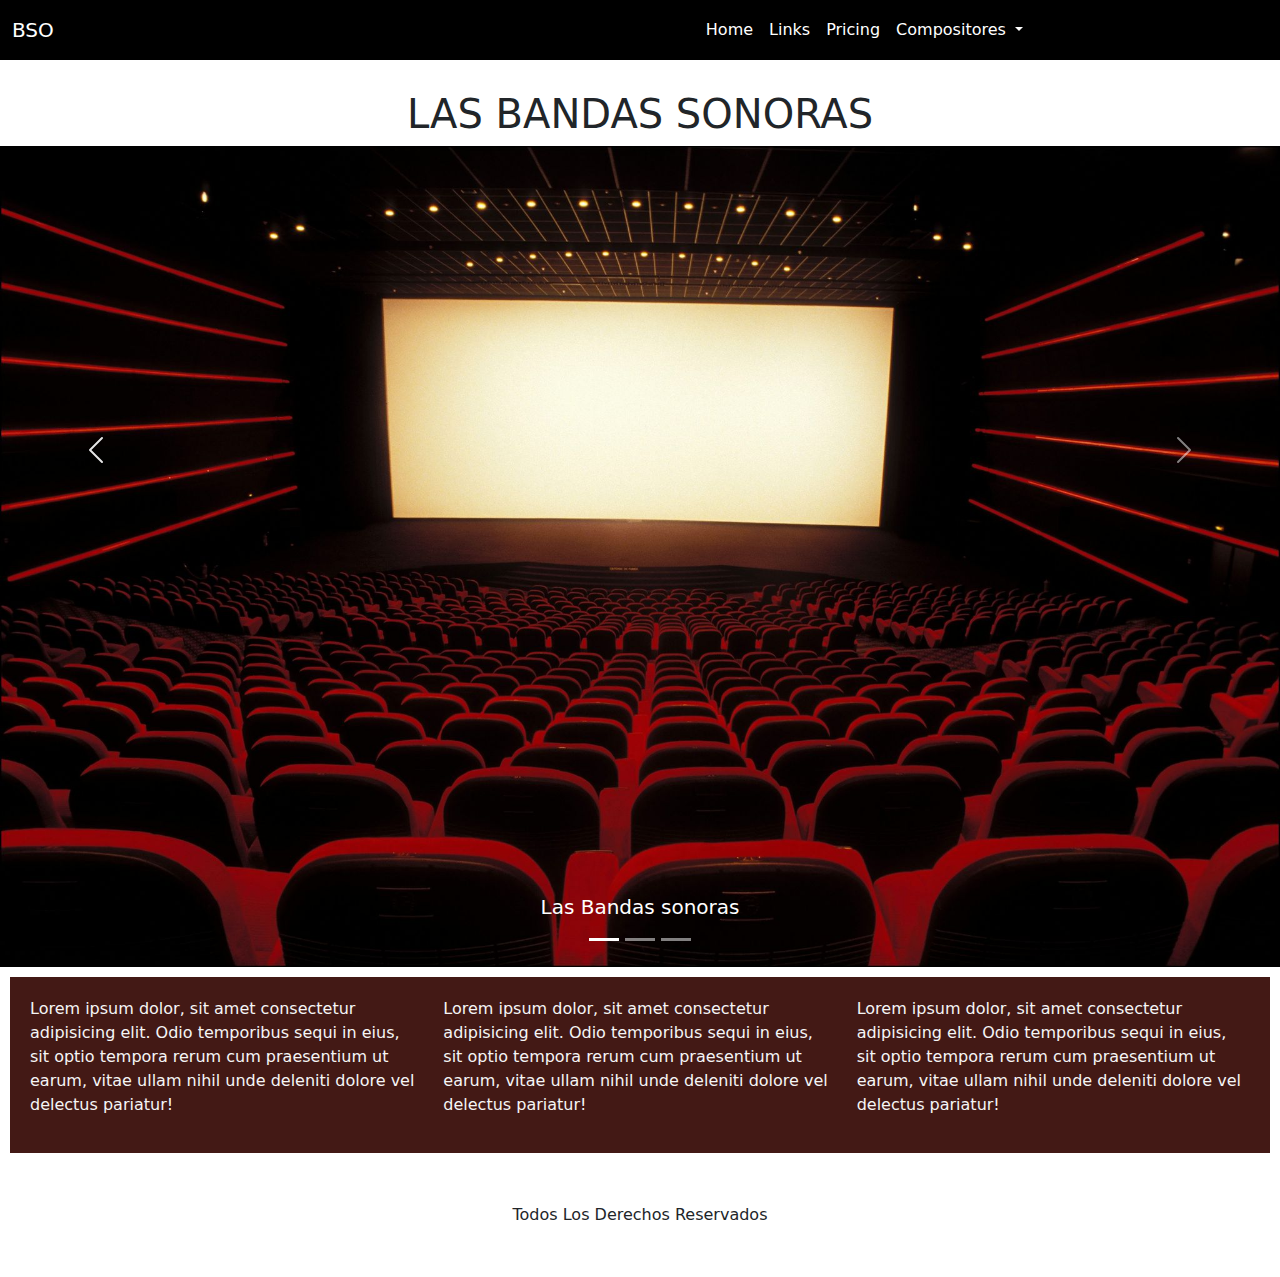
<file: index.html>
<!doctype html>
<html lang="en">
  <head>
    <meta charset="utf-8">
    <meta name="viewport" content="width=device-width, initial-scale=1">
    <title>BSO pagina principal</title>
    <link rel="stylesheet" href="css/main.css">
    <link href="https://cdn.jsdelivr.net/npm/bootstrap@5.3.3/dist/css/bootstrap.min.css" rel="stylesheet" integrity="sha384-QWTKZyjpPEjISv5WaRU9OFeRpok6YctnYmDr5pNlyT2bRjXh0JMhjY6hW+ALEwIH" crossorigin="anonymous">
  </head>
  <body>
    <header>
        <nav class="navbar navbar-expand-lg bg-black">
            <div class="container-fluid padding-200px">
              <a class="navbar-brand text-white " href="#">BSO</a>
              <button class="navbar-toggler" type="button" data-bs-toggle="collapse" data-bs-target="#navbarNavDropdown" aria-controls="navbarNavDropdown" aria-expanded="false" aria-label="Toggle navigation">
                <span class="navbar-toggler-icon"></span>
              </button>
              <div class="collapse navbar-collapse" id="navbarNavDropdown">
                <ul class="navbar-nav text-aling">
                  <li class="nav-item">
                    <a class="nav-link active text-white" aria-current="page" href="#">Home</a>
                  </li>
                  <li class="nav-item">
                    <a class="nav-link text-white" href="#">Links</a>
                  </li>
                  <li class="nav-item">
                    <a class="nav-link text-white" href="#">Pricing</a>
                  </li>
                  <li class="nav-item dropdown">
                    <a class="nav-link dropdown-toggle text-white" href="#" role="button" data-bs-toggle="dropdown" aria-expanded="false">
                      Compositores
                    </a>
                    <ul class="dropdown-menu">
                      <li><a class="dropdown-item" href="zimmer/hans-zimmer.html">Hans Zimmer</a></li>
                      <li><a class="dropdown-item" href="williams/john.williams.html">John Williams</a></li>
                      <li><a class="dropdown-item" href="elfman/danny-elfman.html">Danny Elfman</a></li>
                      <li><a class="dropdown-item" href="newton/james-newton.html">James Newton</a></li>
                      <li><a class="dropdown-item" href="silvestri/alan-silvestri.html">Alan Silvestri</a></li>
                    </ul>
                  </li>
                </ul>
              </div>
            </div>
          </nav>
    </header>
    <Main>
        <h1>Las Bandas Sonoras</h1>
        <!-- carrusel de fotos-->
        <div id="carouselExampleCaptions" class="carousel slide">
            <div class="carousel-indicators">
              <button type="button" data-bs-target="#carouselExampleCaptions" data-bs-slide-to="0" class="active" aria-current="true" aria-label="Slide 1"></button>
              <button type="button" data-bs-target="#carouselExampleCaptions" data-bs-slide-to="1" aria-label="Slide 2"></button>
              <button type="button" data-bs-target="#carouselExampleCaptions" data-bs-slide-to="2" aria-label="Slide 3"></button>
            </div>
            <div class="carousel-inner">
              <div class="carousel-item active">
                <img src="img/sala-de-cine.jpg" class="d-block w-100" alt="una sala de cine">
                <div class="carousel-caption d-none d-md-block">
                  <h5>Las Bandas sonoras</h5>
                </div>
              </div>
              <div class="carousel-item">
                <img src="img/hans-zimmer.jpg" class="d-block w-100" alt="foto de hans zimmer">
                <div class="carousel-caption d-none d-md-block">
                  <h5>Hans Zimmer</h5>
                  <p>Compositor, productor y director.</p>
                </div>
              </div>
              <div class="carousel-item">
                <img src="img/john-williams.jpg" class="d-block w-100" alt="foto de john williams">
                <div class="carousel-caption d-none d-md-block">
                  <h5>John Williams</h5>
                  <p>Compositor, Director y arreglista.</p>
                </div>
              </div>
            </div>
            <div class="carousel-item">
                <img src="img/danny-elfman.jpg" class="d-block w-100" alt="foto de danny elfman">
                <div class="carousel-caption d-none d-md-block">
                  <h5>Danny Elfman</h5>
                  <p>Músic compositor y director.</p>
                </div>
              </div>
            </div>
            <div class="carousel-item">
                <img src="img/james-newton.jpg" class="d-block w-100" alt="foto de James Newton blanco y negro">
                <div class="carousel-caption d-none d-md-block">
                  <h5>James Newton</h5>
                  <p>Músic compositor y director.</p>
                </div>
              </div>
            </div>
            <div class="carousel-item">
                <img src="img/alan-silvestri.jpg" class="d-block w-100" alt="foto de alan silvestri">
                <div class="carousel-caption d-none d-md-block">
                  <h5>Alan Silvestri</h5>
                  <p>Músic compositor y director.</p>
                </div>
              </div>
            </div>
            <button class="carousel-control-prev" type="button" data-bs-target="#carouselExampleCaptions" data-bs-slide="prev">
              <span class="carousel-control-prev-icon" aria-hidden="true"></span>
              <span class="visually-hidden">Previous</span>
            </button>
            <button class="carousel-control-next" type="button" data-bs-target="#carouselExampleCaptions" data-bs-slide="next">
              <span class="carousel-control-next-icon" aria-hidden="true"></span>
              <span class="visually-hidden">Next</span>
            </button>
          </div>
        <section>
          <div>
            <p>
                Lorem ipsum dolor, sit amet consectetur adipisicing elit. Odio temporibus sequi in eius, sit optio tempora rerum cum praesentium ut earum, vitae ullam nihil unde deleniti dolore vel delectus pariatur!
            </p>
          </div>
          
          <div>
            <p>
                Lorem ipsum dolor, sit amet consectetur adipisicing elit. Odio temporibus sequi in eius, sit optio tempora rerum cum praesentium ut earum, vitae ullam nihil unde deleniti dolore vel delectus pariatur!
            </p>
          </div>
          
          <div>
            <p>
                Lorem ipsum dolor, sit amet consectetur adipisicing elit. Odio temporibus sequi in eius, sit optio tempora rerum cum praesentium ut earum, vitae ullam nihil unde deleniti dolore vel delectus pariatur!
            </p>
          </div>
        </section>
    </Main>


    <script src="https://cdn.jsdelivr.net/npm/bootstrap@5.3.3/dist/js/bootstrap.bundle.min.js" integrity="sha384-YvpcrYf0tY3lHB60NNkmXc5s9fDVZLESaAA55NDzOxhy9GkcIdslK1eN7N6jIeHz" crossorigin="anonymous"></script>
    <footer>
        Todos los derechos reservados
    </footer>
 

</body>
</html>
</file>
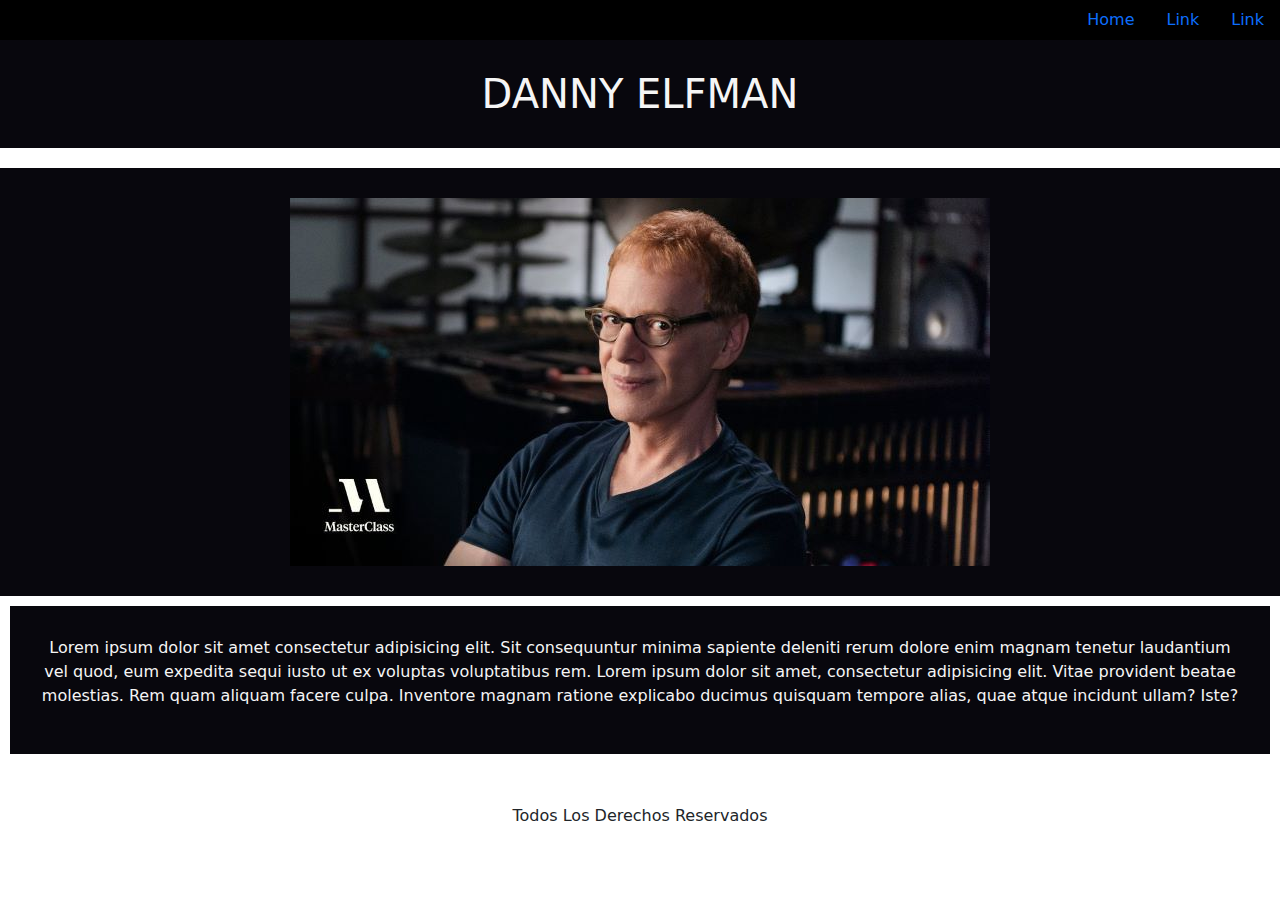
<file: elfman/danny-elfman.html>
<!doctype html>
<html lang="en">
  <head>
    <meta charset="utf-8">
    <meta name="viewport" content="width=device-width, initial-scale=1">
    <title>Danny Elfman</title>
    <link rel="stylesheet" href="../css/main.css"><!-- me faltaba ponerñe "../" para que fuera valido el css-->
    <link href="https://cdn.jsdelivr.net/npm/bootstrap@5.3.3/dist/css/bootstrap.min.css" rel="stylesheet" integrity="sha384-QWTKZyjpPEjISv5WaRU9OFeRpok6YctnYmDr5pNlyT2bRjXh0JMhjY6hW+ALEwIH" crossorigin="anonymous">
  </head>
  <body>
    <header>
        <ul class="nav justify-content-end bg-black"> <!-- si está conectado porque pude cambiarle el color-->
            <li class="nav-item color-white">
              <a class="nav-link active color-white" aria-current="page" href="../index.html">Home</a><!-- se rompe cuando quiero volver no sé por qué-->
            </li>
            <li class="nav-item">
              <a class="nav-link color-white" href="#">Link</a>
            </li>
            <li class="nav-item">
              <a class="nav-link color-white" href="#">Link</a>
            </li>
          </ul>
      </header>

    <main>
        <h1 class="bg-all">Danny Elfman</h1>
        <div class="img">
         <img src="../img/danny-elfman.jpg" alt="foto de danny-elfman">
        </div>
  
  
        <section class="text-hans">
        <p>
            Lorem ipsum dolor sit amet consectetur adipisicing elit. Sit consequuntur minima sapiente deleniti rerum dolore enim magnam tenetur laudantium vel quod, eum expedita sequi iusto ut ex voluptas voluptatibus rem. Lorem ipsum dolor sit amet, consectetur adipisicing elit. Vitae provident beatae molestias. Rem quam aliquam facere culpa. Inventore magnam ratione explicabo ducimus quisquam tempore alias, quae atque incidunt ullam? Iste?
              
         </p>
        </section>
      </main>





    <script src="https://cdn.jsdelivr.net/npm/bootstrap@5.3.3/dist/js/bootstrap.bundle.min.js" integrity="sha384-YvpcrYf0tY3lHB60NNkmXc5s9fDVZLESaAA55NDzOxhy9GkcIdslK1eN7N6jIeHz" crossorigin="anonymous"></script>
  </body>
  <footer>
    Todos los derechos reservados
  </footer>
</html>
</file>
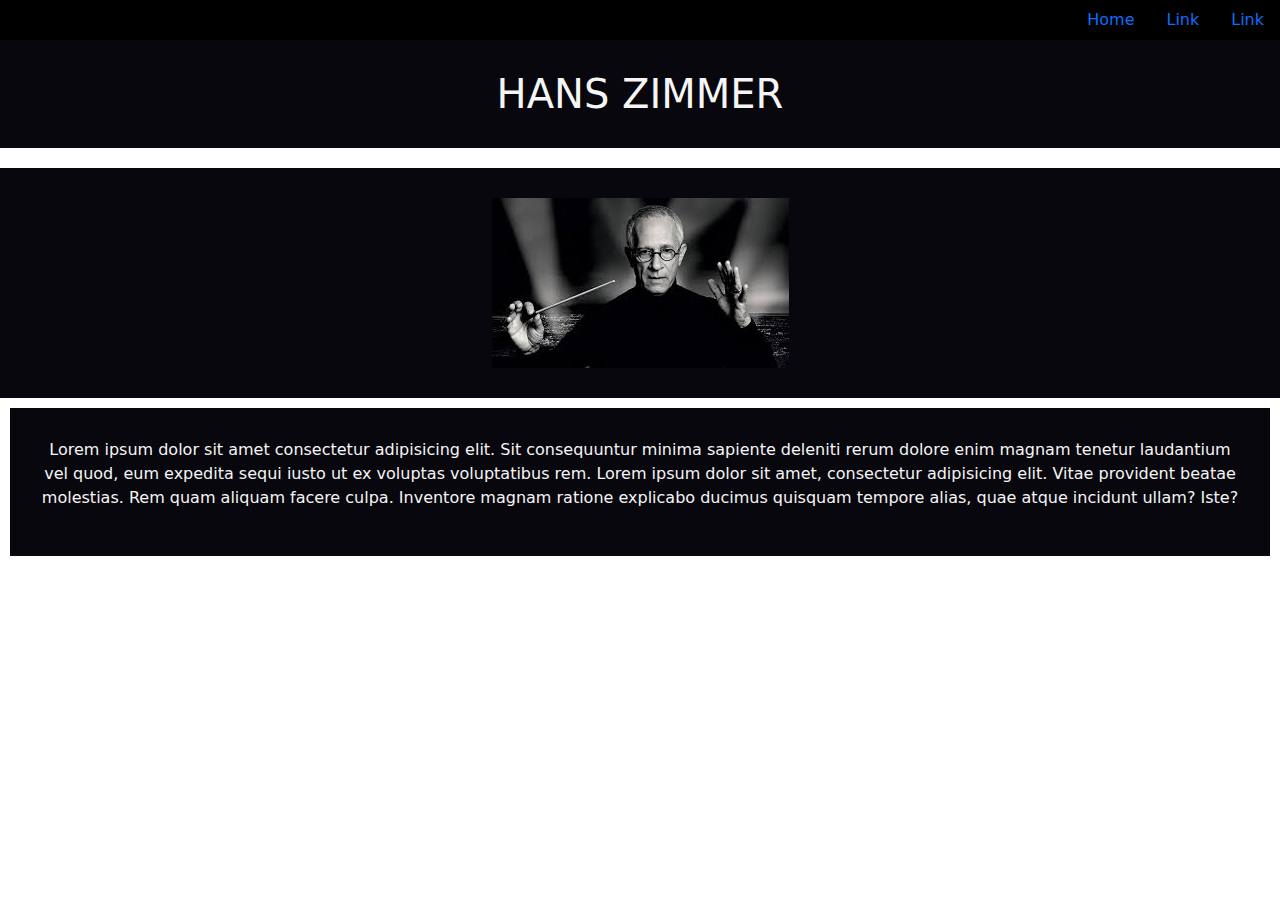
<file: newton/james-newton.html>
<!doctype html>
<html lang="en">
  <head>
    <meta charset="utf-8">
    <meta name="viewport" content="width=device-width, initial-scale=1">
    <title>James Newton</title>
    <link rel="stylesheet" href="../css/main.css">
    <link href="https://cdn.jsdelivr.net/npm/bootstrap@5.3.3/dist/css/bootstrap.min.css" rel="stylesheet" integrity="sha384-QWTKZyjpPEjISv5WaRU9OFeRpok6YctnYmDr5pNlyT2bRjXh0JMhjY6hW+ALEwIH" crossorigin="anonymous">
  </head>
  <body>
    <header>
        <ul class="nav justify-content-end bg-black"> <!-- si está conectado porque pude cambiarle el color-->
            <li class="nav-item">
              <a class="nav-link active color-white" aria-current="page" href="../index.html">Home</a><!-- se rompe cuando quiero volver no sé por qué-->
            </li>
            <li class="nav-item">
              <a class="nav-link color-white" href="#">Link</a>
            </li>
            <li class="nav-item">
              <a class="nav-link color-white" href="#">Link</a>
            </li>
          </ul>
      </header>
    <main>
        <h1 class="bg-all">Hans Zimmer</h1>
        <div class="img">
         <img src="../img/james-newton.jpg" alt="foto de james newton">
        </div>
  
  
        <section class="text-hans">
        <p>
            Lorem ipsum dolor sit amet consectetur adipisicing elit. Sit consequuntur minima sapiente deleniti rerum dolore enim magnam tenetur laudantium vel quod, eum expedita sequi iusto ut ex voluptas voluptatibus rem. Lorem ipsum dolor sit amet, consectetur adipisicing elit. Vitae provident beatae molestias. Rem quam aliquam facere culpa. Inventore magnam ratione explicabo ducimus quisquam tempore alias, quae atque incidunt ullam? Iste?
              
         </p>
        </section>
      </main>



    <script src="https://cdn.jsdelivr.net/npm/bootstrap@5.3.3/dist/js/bootstrap.bundle.min.js" integrity="sha384-YvpcrYf0tY3lHB60NNkmXc5s9fDVZLESaAA55NDzOxhy9GkcIdslK1eN7N6jIeHz" crossorigin="anonymous"></script>
  </body>
</html>
</file>
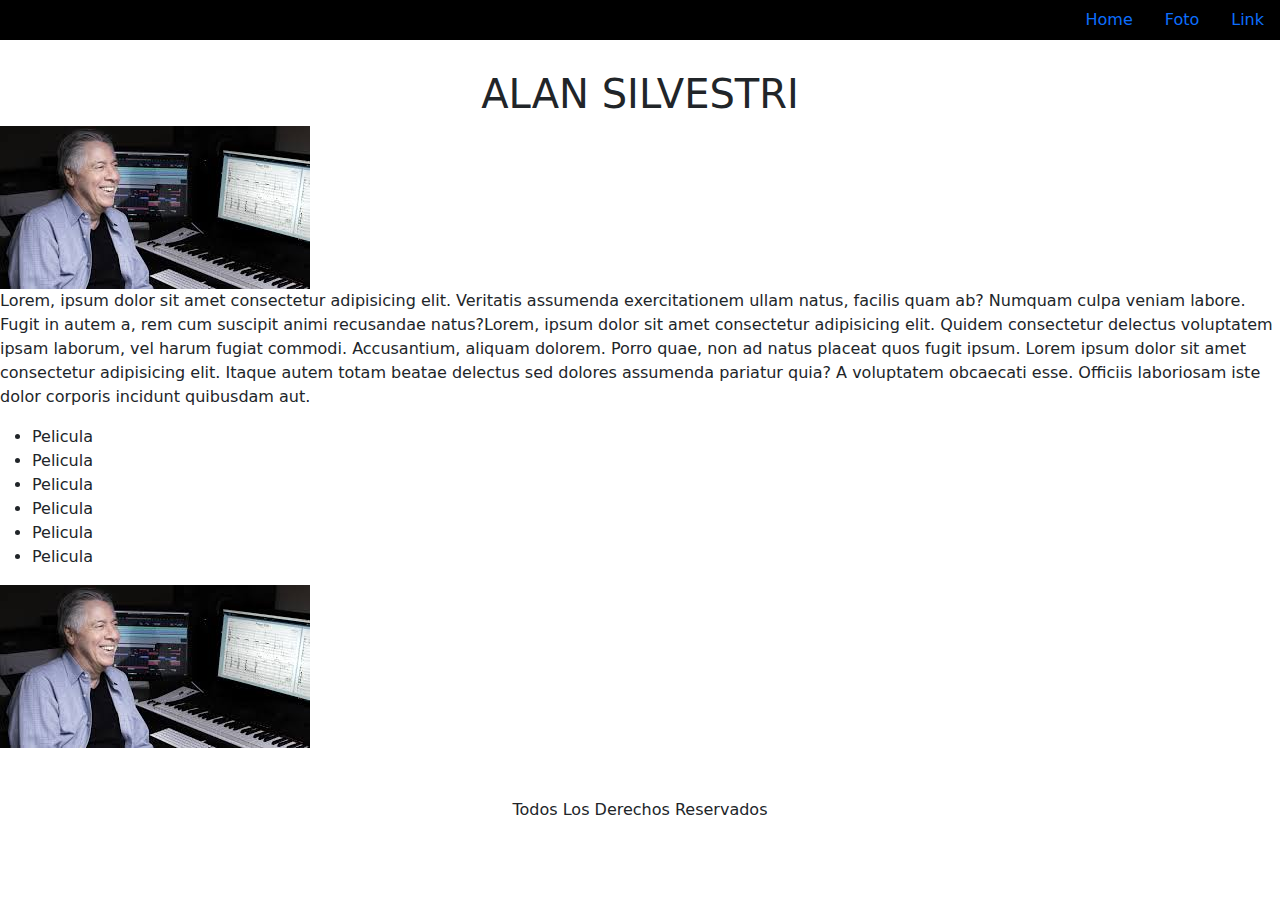
<file: silvestri/alan-silvestri.html>
<!doctype html>
<html lang="en">
  <head>
    <meta charset="utf-8">
    <meta name="viewport" content="width=device-width, initial-scale=1">
    <title>Alan Silvestri</title>
    <link rel="stylesheet" href="../css/main.css">
    <link href="https://cdn.jsdelivr.net/npm/bootstrap@5.3.3/dist/css/bootstrap.min.css" rel="stylesheet" integrity="sha384-QWTKZyjpPEjISv5WaRU9OFeRpok6YctnYmDr5pNlyT2bRjXh0JMhjY6hW+ALEwIH" crossorigin="anonymous">
  </head>
  <body>
    <header>
        <ul class="nav justify-content-end bg-black"> <!-- si está conectado porque pude cambiarle el color-->
            <li class="nav-item ">
              <a class="nav-link active color-white" aria-current="page" href="../index.html">Home</a><!-- se rompe cuando quiero volver no sé por qué-->
            </li>
            <li class="nav-item">
              <a class="nav-link color-white" href="/img/alan-silvestri.jpg">Foto</a>
            </li>
            <li class="nav-item">
              <a class="nav-link color-white" href="#">Link</a>
            </li>
          </ul>
      </header>
      <main>
         <h1>Alan Silvestri</h1>
         <div>
            <img src="../img/alan-silvestri.jpg" alt="foto de alan">
         </div>
         <p class="text-aling">
            Lorem, ipsum dolor sit amet consectetur adipisicing elit. Veritatis assumenda exercitationem ullam natus, facilis quam ab? Numquam culpa veniam labore. Fugit in autem a, rem cum suscipit animi recusandae natus?Lorem, ipsum dolor sit amet consectetur adipisicing elit. Quidem consectetur delectus voluptatem ipsam laborum, vel harum fugiat commodi. Accusantium, aliquam dolorem. Porro quae, non ad natus placeat quos fugit ipsum. Lorem ipsum dolor sit amet consectetur adipisicing elit. Itaque autem totam beatae delectus sed dolores assumenda pariatur quia? A voluptatem obcaecati esse. Officiis laboriosam iste dolor corporis incidunt quibusdam aut.
         </p>
         <ul>
            <li>Pelicula</li>
            <li>Pelicula</li>
            <li>Pelicula</li>
            <li>Pelicula</li>
            <li>Pelicula</li>
            <li>Pelicula</li>
         </ul>
         <div>
            <img src="/img/alan-silvestri.jpg" alt="foto de alan">
         </div>
        </main>
    <script src="https://cdn.jsdelivr.net/npm/bootstrap@5.3.3/dist/js/bootstrap.bundle.min.js" integrity="sha384-YvpcrYf0tY3lHB60NNkmXc5s9fDVZLESaAA55NDzOxhy9GkcIdslK1eN7N6jIeHz" crossorigin="anonymous"></script>
  </body>
  <footer>
    Todos los derechos reservados
  </footer>
</html>
</file>
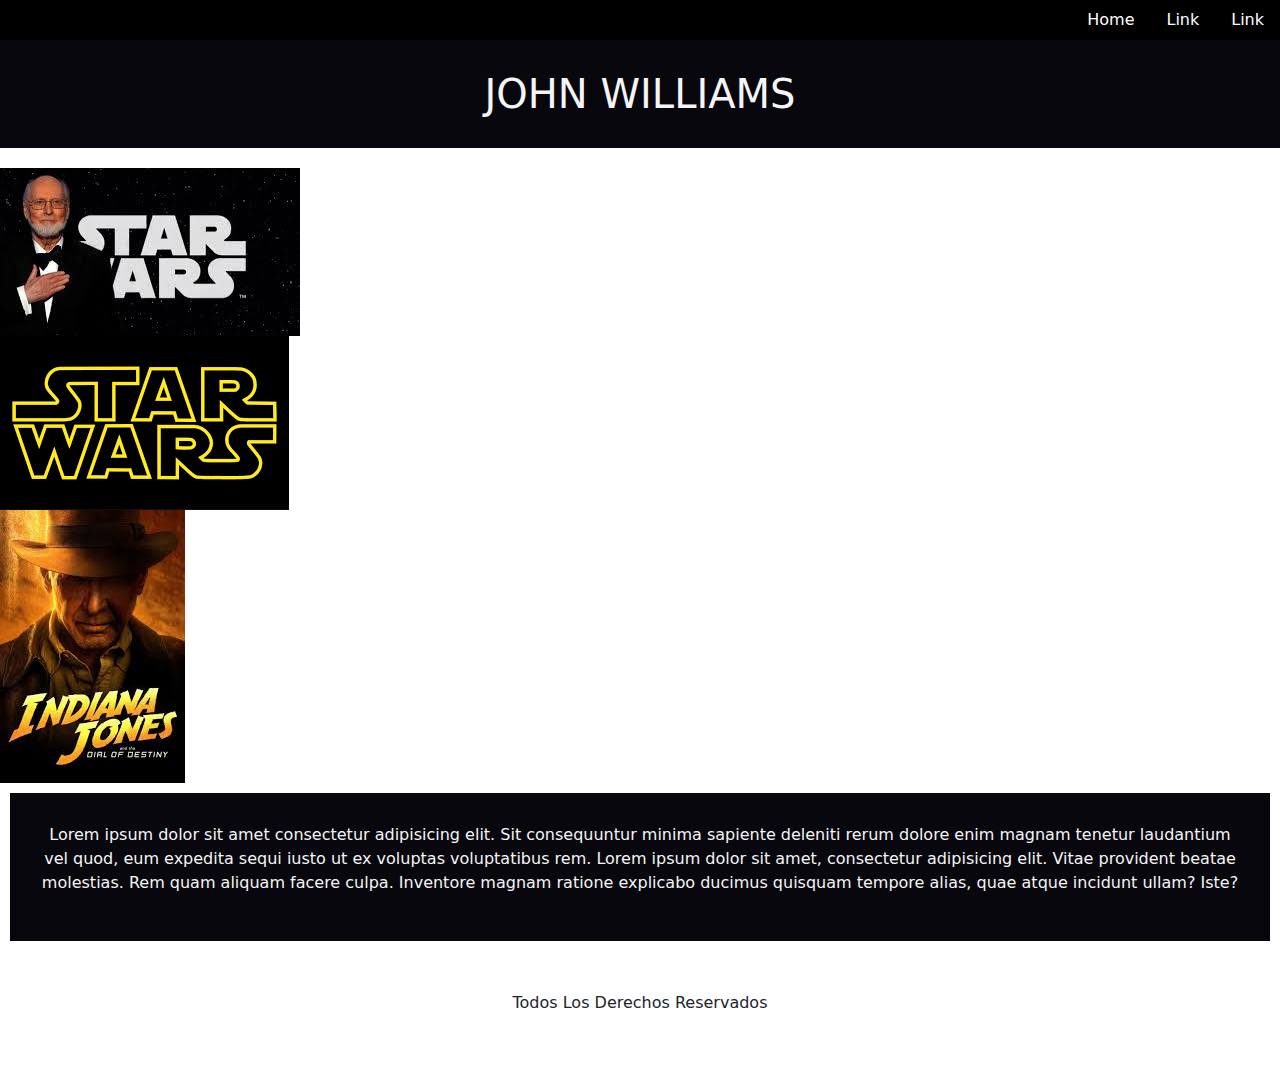
<file: williams/john.williams.html>
<!doctype html>
<html lang="en">
  <head>
    <meta charset="utf-8">
    <meta name="viewport" content="width=device-width, initial-scale=1">
    <title>Jonh Williams</title>
    <link href="https://cdn.jsdelivr.net/npm/bootstrap@5.3.3/dist/css/bootstrap.min.css" rel="stylesheet" integrity="sha384-QWTKZyjpPEjISv5WaRU9OFeRpok6YctnYmDr5pNlyT2bRjXh0JMhjY6hW+ALEwIH" crossorigin="anonymous">
    <link rel="stylesheet" href="../css/main.css">
  </head>
  <body>
    <header>
        <ul class="nav justify-content-end bg-black"> <!-- si está conectado porque pude cambiarle el color-->
            <li class="nav-item ">
              <a class="nav-link active color-white" aria-current="page" href="../index.html">Home</a><!-- se rompe cuando quiero volver no sé por qué-->
            </li>
            <li class="nav-item">
              <a class="nav-link color-white" href="#">Link</a>
            </li>
            <li class="nav-item">
              <a class="nav-link color-white" href="#">Link</a>
            </li>
          </ul>
      </header>
      <main class="john-williams">
        <h1 class="bg-all">John Williams</h1>
        <div class="img-john">
         <img src="../img/john-williams.jpg" alt="foto de john williams">
        </div>
        <div class="star-wars">
            <img src="../img/star-wars.png" alt="imagen de star wars">
        </div>
        <div class="jurassic-park">
            <img src="../img/jurassic-park.png" alt="imagen de jurassic park">
        </div>
        <div class="indiana-jones">
            <img src="../img/indiana-jones.jpg" alt="imagen de indiana jones">
        </div>
  
  
        <section class="text-hans">
        <p>
            Lorem ipsum dolor sit amet consectetur adipisicing elit. Sit consequuntur minima sapiente deleniti rerum dolore enim magnam tenetur laudantium vel quod, eum expedita sequi iusto ut ex voluptas voluptatibus rem. Lorem ipsum dolor sit amet, consectetur adipisicing elit. Vitae provident beatae molestias. Rem quam aliquam facere culpa. Inventore magnam ratione explicabo ducimus quisquam tempore alias, quae atque incidunt ullam? Iste?
              
         </p>
        </section>
      </main>




    <script src="https://cdn.jsdelivr.net/npm/bootstrap@5.3.3/dist/js/bootstrap.bundle.min.js" integrity="sha384-YvpcrYf0tY3lHB60NNkmXc5s9fDVZLESaAA55NDzOxhy9GkcIdslK1eN7N6jIeHz" crossorigin="anonymous"></script>
  </body>
  <footer>
    Todos los derechos reservados
  </footer>
</html>
</file>
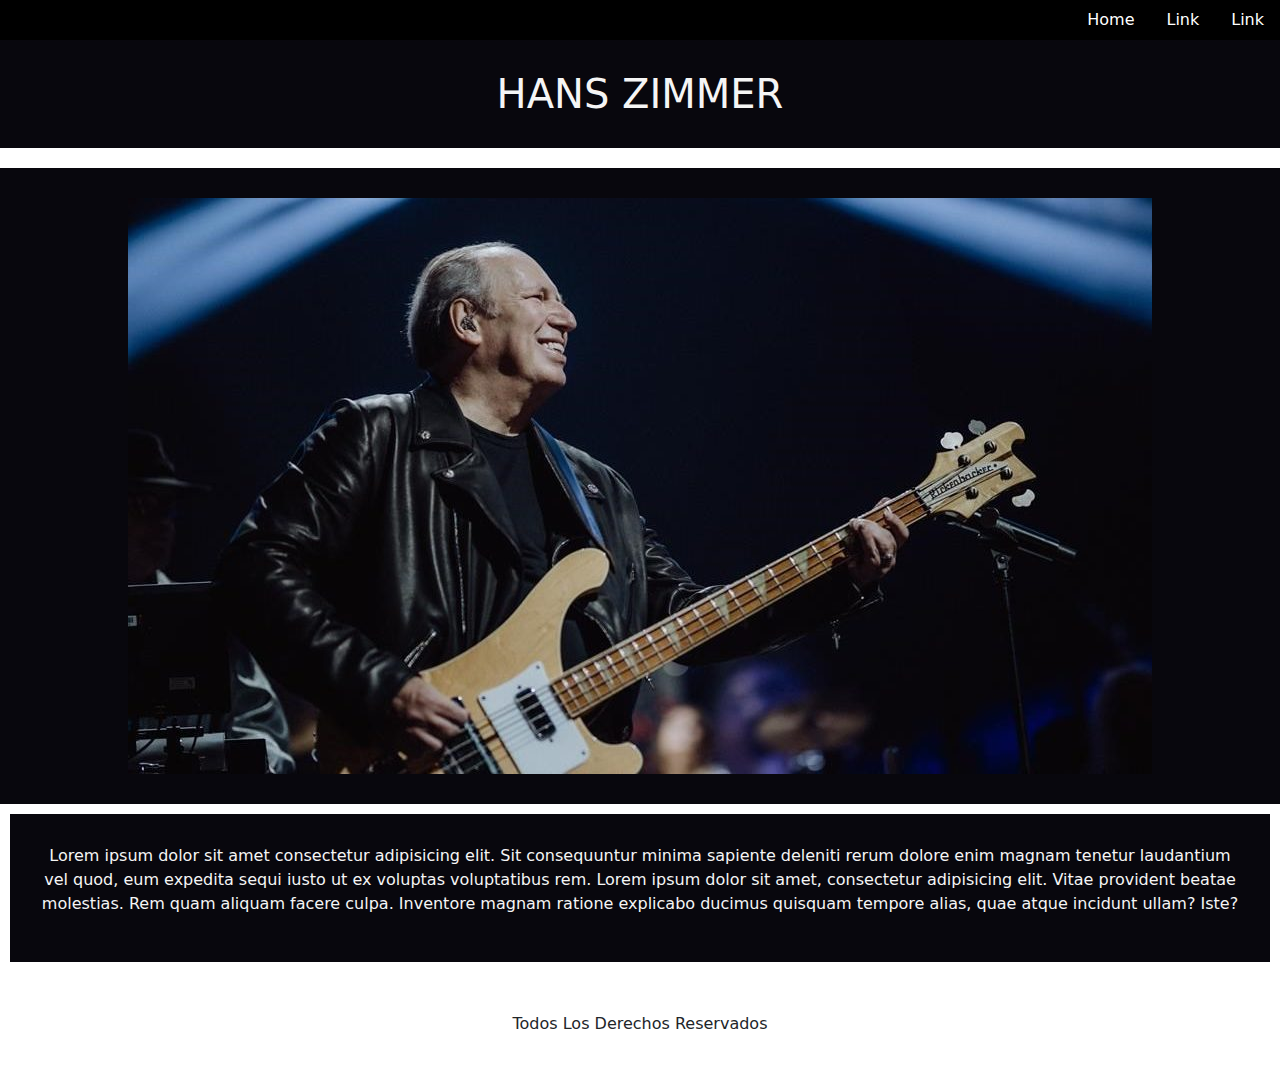
<file: zimmer/hans-zimmer.html>
<!doctype html>
<html lang="en">
  <head>
    <meta charset="utf-8">
    <meta name="viewport" content="width=device-width, initial-scale=1">
    <title>Hans Zimmer</title>
    <link href="https://cdn.jsdelivr.net/npm/bootstrap@5.3.3/dist/css/bootstrap.min.css" rel="stylesheet" integrity="sha384-QWTKZyjpPEjISv5WaRU9OFeRpok6YctnYmDr5pNlyT2bRjXh0JMhjY6hW+ALEwIH" crossorigin="anonymous">
    <link rel="stylesheet" href="../css/main.css">
  </head>
  <body>

    <!-- Banner principal -->


    <header>
      <ul class="nav justify-content-end bg-black"> <!-- si está conectado porque pude cambiarle el color-->
          <li class="nav-item">
            <a class="nav-link active color-white" aria-current="page" href="../index.html">Home</a><!-- se rompe cuando quiero volver no sé por qué-->
          </li>
          <li class="nav-item">
            <a class="nav-link color-white" href="#">Link</a>
          </li>
          <li class="nav-item">
            <a class="nav-link color-white" href="#">Link</a>
          </li>
        </ul>
    </header>
        <!-- contenido principal -->
    <main>
      <h1 class="bg-all">Hans Zimmer</h1>
      <div class="img">
       <img src="../img/hans-zimmer2.jpg" alt="foto de hans zimmer tocando la guitarra">
      </div>


      <section class="text-hans">
      <p>
          Lorem ipsum dolor sit amet consectetur adipisicing elit. Sit consequuntur minima sapiente deleniti rerum dolore enim magnam tenetur laudantium vel quod, eum expedita sequi iusto ut ex voluptas voluptatibus rem. Lorem ipsum dolor sit amet, consectetur adipisicing elit. Vitae provident beatae molestias. Rem quam aliquam facere culpa. Inventore magnam ratione explicabo ducimus quisquam tempore alias, quae atque incidunt ullam? Iste?
            
       </p>
      </section>
    </main>



    <script src="https://cdn.jsdelivr.net/npm/bootstrap@5.3.3/dist/js/bootstrap.bundle.min.js" integrity="sha384-YvpcrYf0tY3lHB60NNkmXc5s9fDVZLESaAA55NDzOxhy9GkcIdslK1eN7N6jIeHz" crossorigin="anonymous"></script>
</body>
  <footer>
    Todos los derechos reservados
  </footer>
</html>
</file>
<file: css/main.css>
*{
    margin: 0;
    padding: 0;
    box-sizing: border-box;
}
header nav bg-black{
    background-color: black;

}

.text-white{
    color: whitesmoke;
}

h1{
    text-align: center;
    text-transform: uppercase;
    color: black;
    padding-top: 30px;
}


.padding-200px{
    padding: 2px;
    gap: 50%;

} 

main div p{
    gap: 30px;
    display: flex;
}
section{
    background-color: #431915;
    color: whitesmoke;
    display: flex;
    justify-content: center;
    align-items: center;
    gap: 20px;
    margin: 10px;
    padding: 20px;
}

footer{
    text-align: center;
    margin: 30px;
    padding: 20px;
    text-transform: capitalize;
    text-decoration: solid;
}


/* quiero crear espacio entre bso y el resto del menu*/

/* arreglos de hans zimmer*/
.color-white{
    color: white;
} /* todavía no me funciona el color en todos los html*/
.bg-all{
    background-color: #08070D;
    color: whitesmoke;
    padding: 30px;
    margin-bottom: 20px;
    gap: 0;
}
.img{
    padding: 30px;
    margin: auto;
    text-align: center;
    background-color: #08070D;
}
.text-hans{
    padding: 30px;
    margin: 10px;
    text-decoration: wavy;
    background-color: #08070D;
    text-align: center;
}

/* arreglo de Danny Elfman */

.bg-danny{
    background-color: #838E98;
    color: #08070D;
    padding: 30px;
    margin: 20px;

}

/* arreglos de john williams */
/*planeo hacer un mq con las imagenes de la pagina de john williams como en la clase cuatro*/
@media screen and (min-width: 600px) {
    main .john-williams {
        grid-template-columns: 3fr;
        grid-template-rows: 1fr;
        width: 100%;
        height: auto;
    }
    
    .star-wars, .jurassic-park, .img-john, .indiana-jones {
        grid-row: 1;
        width: 100%;
        height: auto;
    }
    .star-wars{
        align-items: center;
        width: 30px;
        height: auto;
        display: flex;
    }

}
/* no me está tomando ningun cambio pensé en darle un id pero no se si sea demasiado :/ llevo en eso una hora */
@media screen and (min-width: 1024px) {
    .jurassic-park{
        display: none;
    }
    .star-wars, .indiana-jones, .img-john{
        grid-template-rows: 150px;
    }

}
</file>
